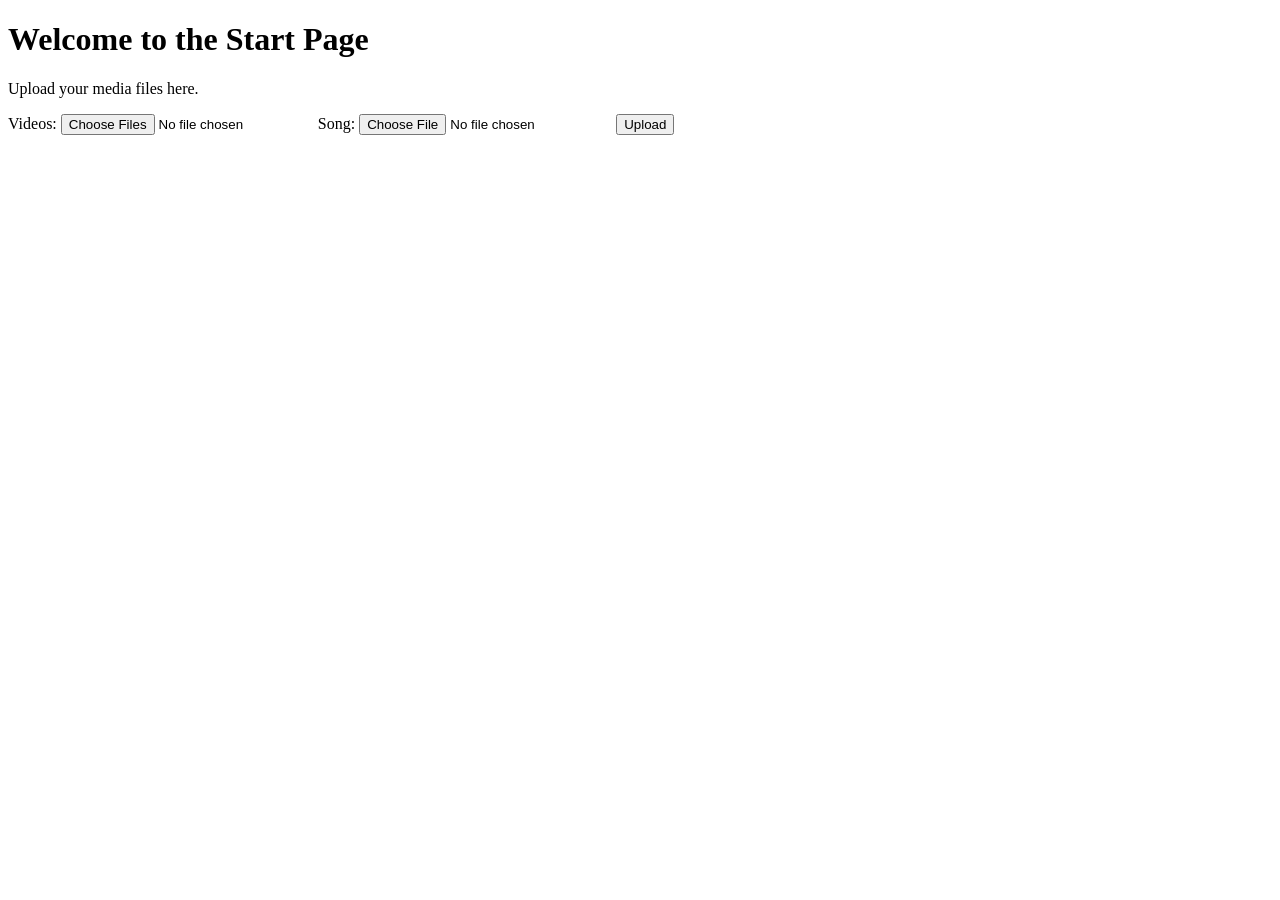
<file: templates/start.html>
<!doctype html>
<html>
  <body>
    <h1>Welcome to the Start Page</h1>
    <p>Upload your media files here.</p>
    <form action="/upload" method="post" enctype="multipart/form-data">
        <label for="videos">Videos:</label>
        <input type="file"  name="videos[]" multiple placeholder="videos" />
        <label for="song">Song:</label>
        <input type="file" name="song" placeholder="Description" />
        <input type="submit" value="Upload" />
    
    
  </body>
</html>
</file>
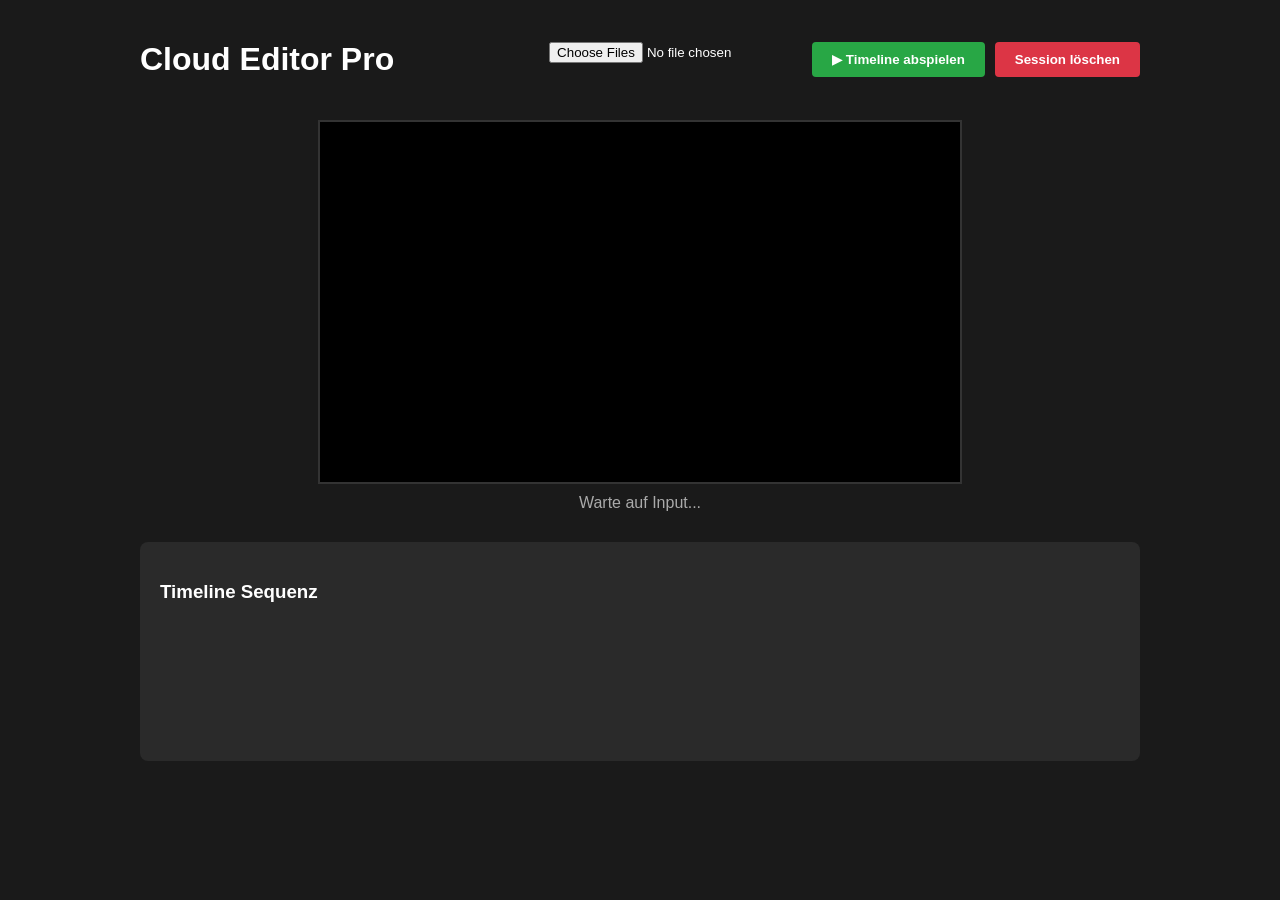
<file: templates/testliverende.html>
<!DOCTYPE html>
<html lang="de">
<head>
    <meta charset="UTF-8">
    <meta name="viewport" content="width=device-width, initial-scale=1.0">
    <title>Web Video Editor - Seamless</title>
    <style>
        /* Grundlayout */
        body { font-family: sans-serif; background: #1a1a1a; color: white; margin: 0; padding: 20px; }
        .container { max-width: 1000px; margin: 0 auto; }
        header { display: flex; justify-content: space-between; align-items: center; margin-bottom: 20px; }
        
        /* Die Player-Sektion: Hier liegt der Trick */
        .player-wrapper {
            position: relative;
            width: 640px;
            height: 360px;
            background: #000;
            margin: 0 auto;
            border: 2px solid #333;
            overflow: hidden;
        }

        /* Beide Player belegen denselben Platz */
        .video-layer {
            position: absolute;
            top: 0;
            left: 0;
            width: 100%;
            height: 100%;
            object-fit: contain;
            transition: opacity 0.3s ease; /* Optional: Weicher Übergang */
        }

        /* UI Controls */
        .controls { margin: 15px 0; display: flex; gap: 10px; justify-content: center; }
        button { padding: 10px 20px; cursor: pointer; border: none; border-radius: 4px; font-weight: bold; }
        #playAllBtn { background: #28a745; color: white; }
        #clearSessionBtn { background: #dc3545; color: white; }
        
        /* Timeline Styling */
        .timeline-section { margin-top: 30px; background: #2a2a2a; padding: 20px; border-radius: 8px; }
        .timeline-container { display: flex; gap: 10px; overflow-x: auto; padding: 10px 0; min-height: 100px; }
        .timeline-clip {
            min-width: 150px;
            background: #3d3d3d;
            padding: 10px;
            border-radius: 4px;
            border-left: 4px solid #007bff;
            cursor: pointer;
        }
        .timeline-clip input { width: 50px; background: #1a1a1a; color: white; border: 1px solid #555; }
        #playerStatus { text-align: center; color: #aaa; margin-top: 10px; }
    </style>
</head>
<body>
    <div class="container">
        <header>
            <h1>Cloud Editor Pro</h1>
            <div class="controls">
                <input type="file" id="videoUpload" accept="video/*" multiple>
                <button id="playAllBtn">▶ Timeline abspielen</button>
                <button id="clearSessionBtn">Session löschen</button>
            </div>
        </header>

        <main>
            <div class="player-wrapper">
                <video id="playerA" class="video-layer" muted></video>
                <video id="playerB" class="video-layer" muted style="opacity: 0;"></video>
            </div>
            <p id="playerStatus">Warte auf Input...</p>

            <div class="timeline-section">
                <h3>Timeline Sequenz</h3>
                <div id="timeline" class="timeline-container">
                    </div>
            </div>
        </main>
    </div>

    <script src="/static/script.js"></script>
</body>
</html>
</file>
